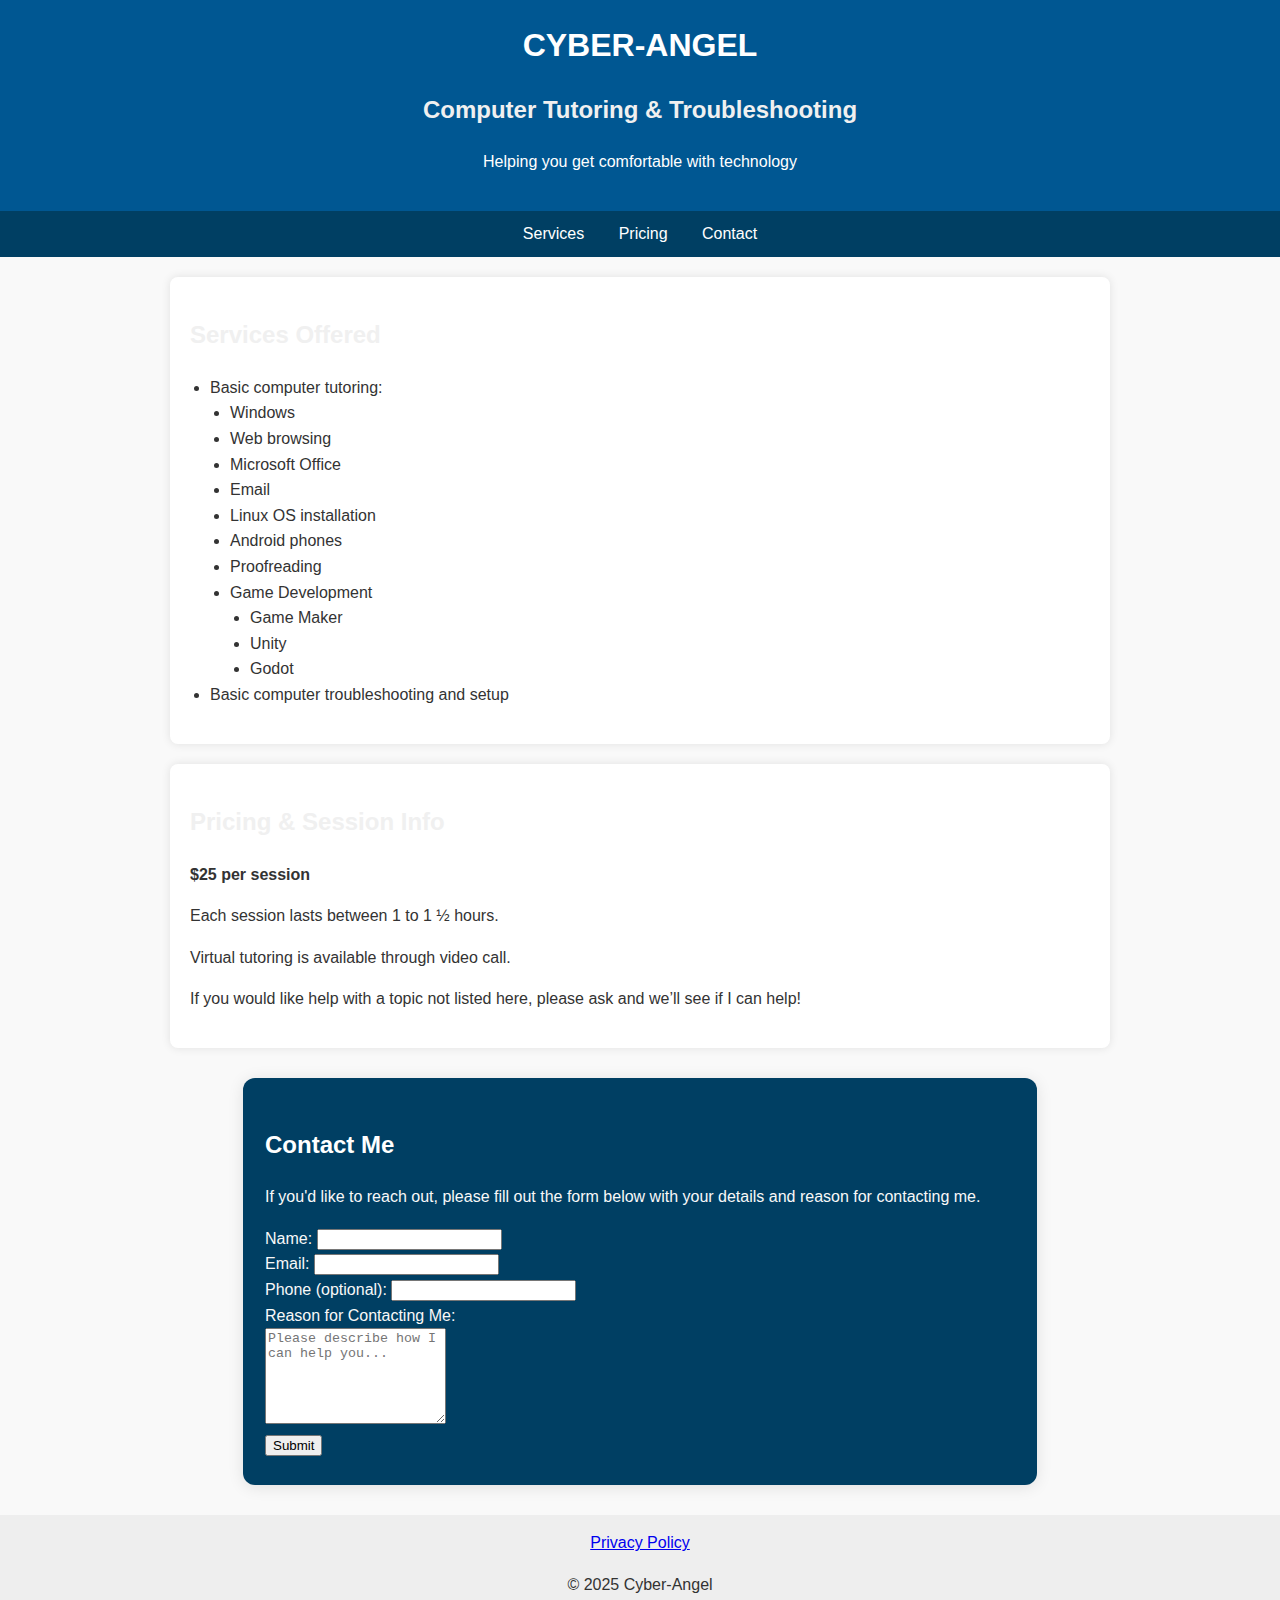
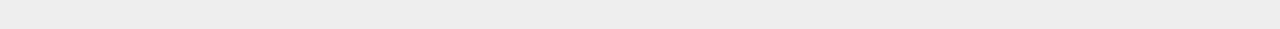
<file: index.html>
<!DOCTYPE html>
<html lang="en">
<head>
  <meta charset="UTF-8">
  <meta name="viewport" content="width=device-width, initial-scale=1.0">
  <title>Cyber-Angel - Computer Tutoring & Troubleshooting Services</title>
  <link rel="icon" type="image/x-icon" href="images/favicon.ico">
  <link rel="stylesheet" type="text/css" href="styles.css" />
  <style>
    body {
      font-family: Arial, sans-serif;
      margin: 0;
      padding: 0;
      line-height: 1.6;
      background-color: #f9f9f9;
      color: #333;
    }
    header {
      background: #005792;
      color: #fff;
      padding: 20px 10px;
      text-align: center;
    }
    header h1 {
      margin: 0;
    }
    nav {
      background: #003f63;
      padding: 10px;
      text-align: center;
    }
    nav a {
      color: #fff;
      margin: 0 15px;
      text-decoration: none;
    }
    .container {
      max-width: 900px;
      margin: 20px auto;
      padding: 20px;
      background: #fff;
      border-radius: 8px;
      box-shadow: 0 0 10px rgba(0,0,0,0.1);
    }
    h2 {
      color: #F0F0F0;
    }
    ul {
      list-style: disc;
      padding-left: 20px;
    }
    footer {
      text-align: center;
      padding: 15px;
      background: #eee;
      margin-top: 30px;
    }
    .price {
      font-weight: bold;
      color: #333;
      margin-top: 10px;
    }
  </style>
</head>
<body>

  <header>
    <h1>CYBER-ANGEL</h1>
    <h2>Computer Tutoring & Troubleshooting</h2>
    <p>Helping you get comfortable with technology</p>
  </header>

  <nav>
    <a href="#services">Services</a>
    <a href="#pricing">Pricing</a>
    <a href="#contact">Contact</a>
  </nav>

  <div class="container" id="services">
    <h2 class="section-header">Services Offered</h2>
    <ul>
      <li>Basic computer tutoring:
        <ul>
          <li>Windows</li>
          <li>Web browsing</li>
          <li>Microsoft Office</li>
          <li>Email</li>
          <li>Linux OS installation</li>
          <li>Android phones</li>
          <li>Proofreading</li>
          <li>Game Development
            <ul>
              <li>Game Maker</li>
              <li>Unity</li>
              <li>Godot</li>
            </ul>
          </li>
        </ul>
      </li>
      <li>Basic computer troubleshooting and setup</li>
    </ul>
  </div>

  <div class="container" id="pricing">
    <h2 class="section-header">Pricing & Session Info</h2>
    <p class="price">$25 per session</p>
    <p>Each session lasts between 1 to 1 ½ hours.</p>
    <p>Virtual tutoring is available through video call.</p>
    <p>If you would like help with a topic not listed here, please ask and we’ll see if I can help!</p>
  </div>

<div class="section-box" id="contact">
  <h2>Contact Me</h2>
  <p>If you'd like to reach out, please fill out the form below with your details and reason for contacting me.</p>
  
  <form action="https://formsubmit.co/angeldmomo@gmail.com" method="POST">
  <input type="hidden" name="_cc" value="HipolitoThe3rd@outlook.com">
    <label for="contact-name">Name:</label>
    <input type="text" id="contact-name" name="contact-name" required>
    <br />
    <label for="contact-email">Email:</label>
    <input type="email" id="contact-email" name="contact-email" required>
    <br />
    <label for="contact-phone">Phone (optional):</label>
    <input type="tel" id="contact-phone" name="contact-phone">
    <br />
    <label for="contact-message">Reason for Contacting Me:</label>
    <br />
    <textarea id="contact-message" name="contact-message" rows="6" placeholder="Please describe how I can help you..." required></textarea>
    <br />
    <button type="submit">Submit</button>
  </form>
</div>

  <footer>
    <a href ="https://cyber-angel.tech/privacy">Privacy Policy<a>
    <p>&copy; 2025 Cyber-Angel</p>
  </footer>

</body>
</html>
</file>
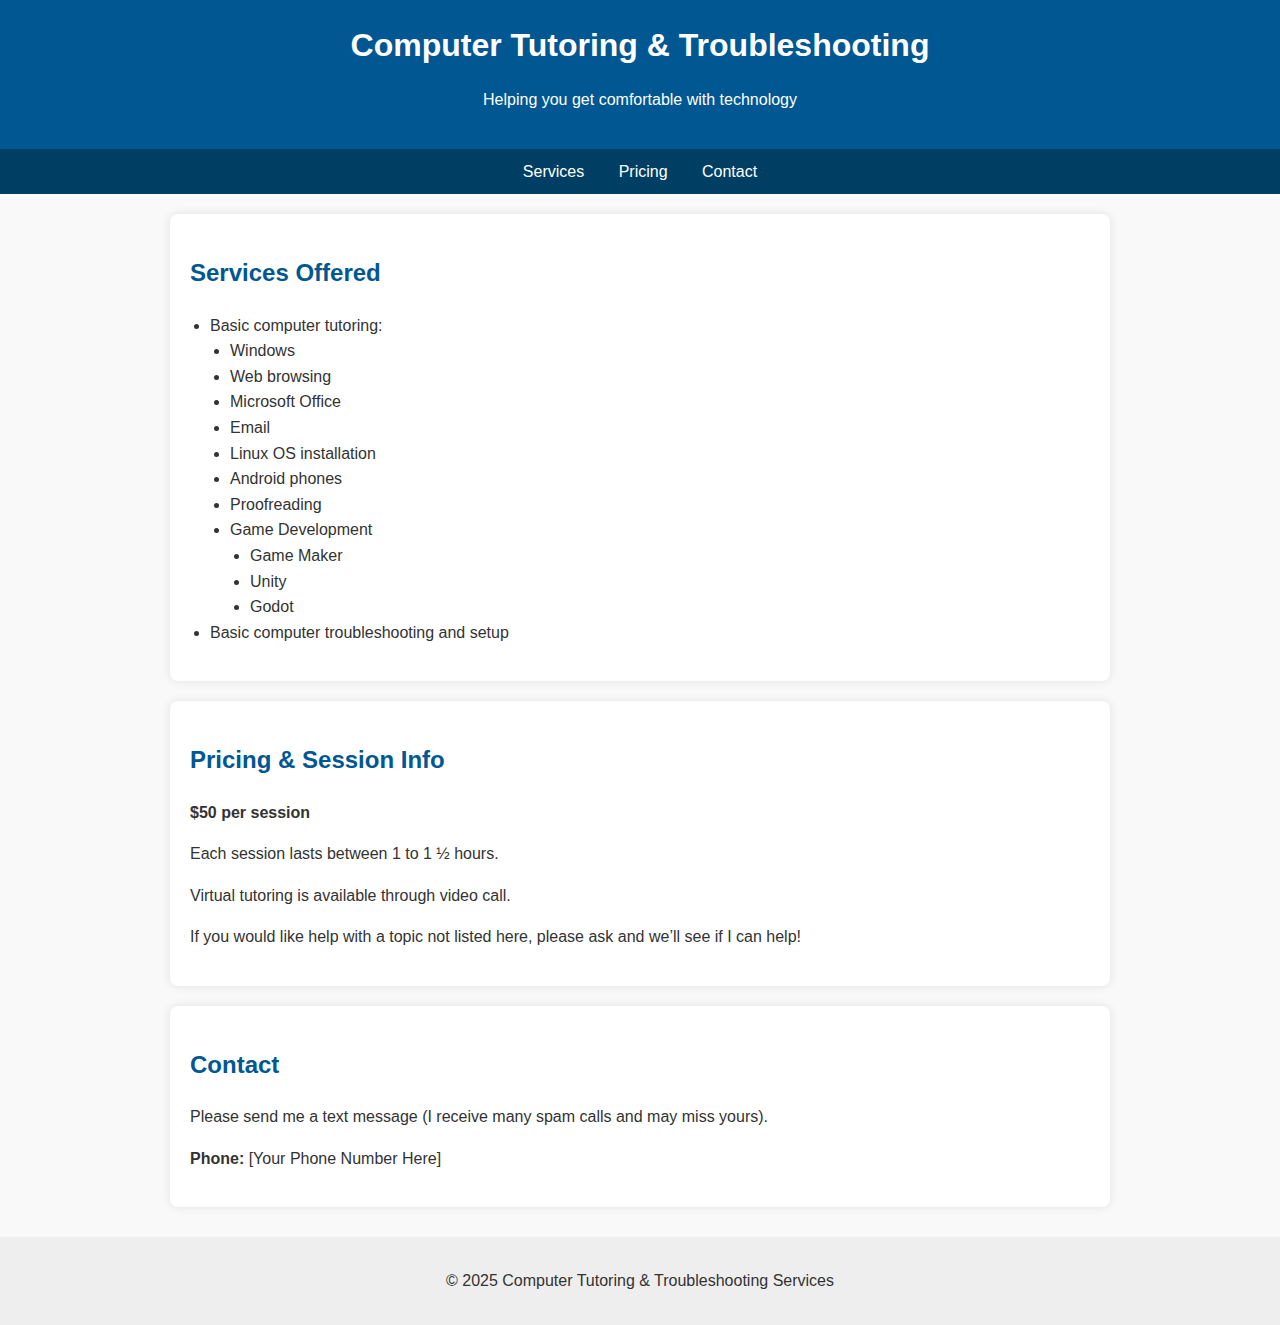
<file: root/index.html>
<!DOCTYPE html>
<html lang="en">
<head>
  <meta charset="UTF-8">
  <meta name="viewport" content="width=device-width, initial-scale=1.0">
  <title>Computer Tutoring & Troubleshooting Services</title>
  <style>
    body {
      font-family: Arial, sans-serif;
      margin: 0;
      padding: 0;
      line-height: 1.6;
      background-color: #f9f9f9;
      color: #333;
    }
    header {
      background: #005792;
      color: #fff;
      padding: 20px 10px;
      text-align: center;
    }
    header h1 {
      margin: 0;
    }
    nav {
      background: #003f63;
      padding: 10px;
      text-align: center;
    }
    nav a {
      color: #fff;
      margin: 0 15px;
      text-decoration: none;
    }
    .container {
      max-width: 900px;
      margin: 20px auto;
      padding: 20px;
      background: #fff;
      border-radius: 8px;
      box-shadow: 0 0 10px rgba(0,0,0,0.1);
    }
    h2 {
      color: #005792;
    }
    ul {
      list-style: disc;
      padding-left: 20px;
    }
    footer {
      text-align: center;
      padding: 15px;
      background: #eee;
      margin-top: 30px;
    }
    .price {
      font-weight: bold;
      color: #333;
      margin-top: 10px;
    }
  </style>
</head>
<body>

  <header>
    <h1>Computer Tutoring & Troubleshooting</h1>
    <p>Helping you get comfortable with technology</p>
  </header>

  <nav>
    <a href="#services">Services</a>
    <a href="#pricing">Pricing</a>
    <a href="#contact">Contact</a>
  </nav>

  <div class="container" id="services">
    <h2>Services Offered</h2>
    <ul>
      <li>Basic computer tutoring:
        <ul>
          <li>Windows</li>
          <li>Web browsing</li>
          <li>Microsoft Office</li>
          <li>Email</li>
          <li>Linux OS installation</li>
          <li>Android phones</li>
          <li>Proofreading</li>
          <li>Game Development
            <ul>
              <li>Game Maker</li>
              <li>Unity</li>
              <li>Godot</li>
            </ul>
          </li>
        </ul>
      </li>
      <li>Basic computer troubleshooting and setup</li>
    </ul>
  </div>

  <div class="container" id="pricing">
    <h2>Pricing & Session Info</h2>
    <p class="price">$50 per session</p>
    <p>Each session lasts between 1 to 1 ½ hours.</p>
    <p>Virtual tutoring is available through video call.</p>
    <p>If you would like help with a topic not listed here, please ask and we’ll see if I can help!</p>
  </div>

  <div class="container" id="contact">
    <h2>Contact</h2>
    <p>Please send me a text message (I receive many spam calls and may miss yours).</p>
    <p><strong>Phone:</strong> [Your Phone Number Here]</p>
  </div>

  <footer>
    <p>&copy; 2025 Computer Tutoring & Troubleshooting Services</p>
  </footer>

</body>
</html>
</file>
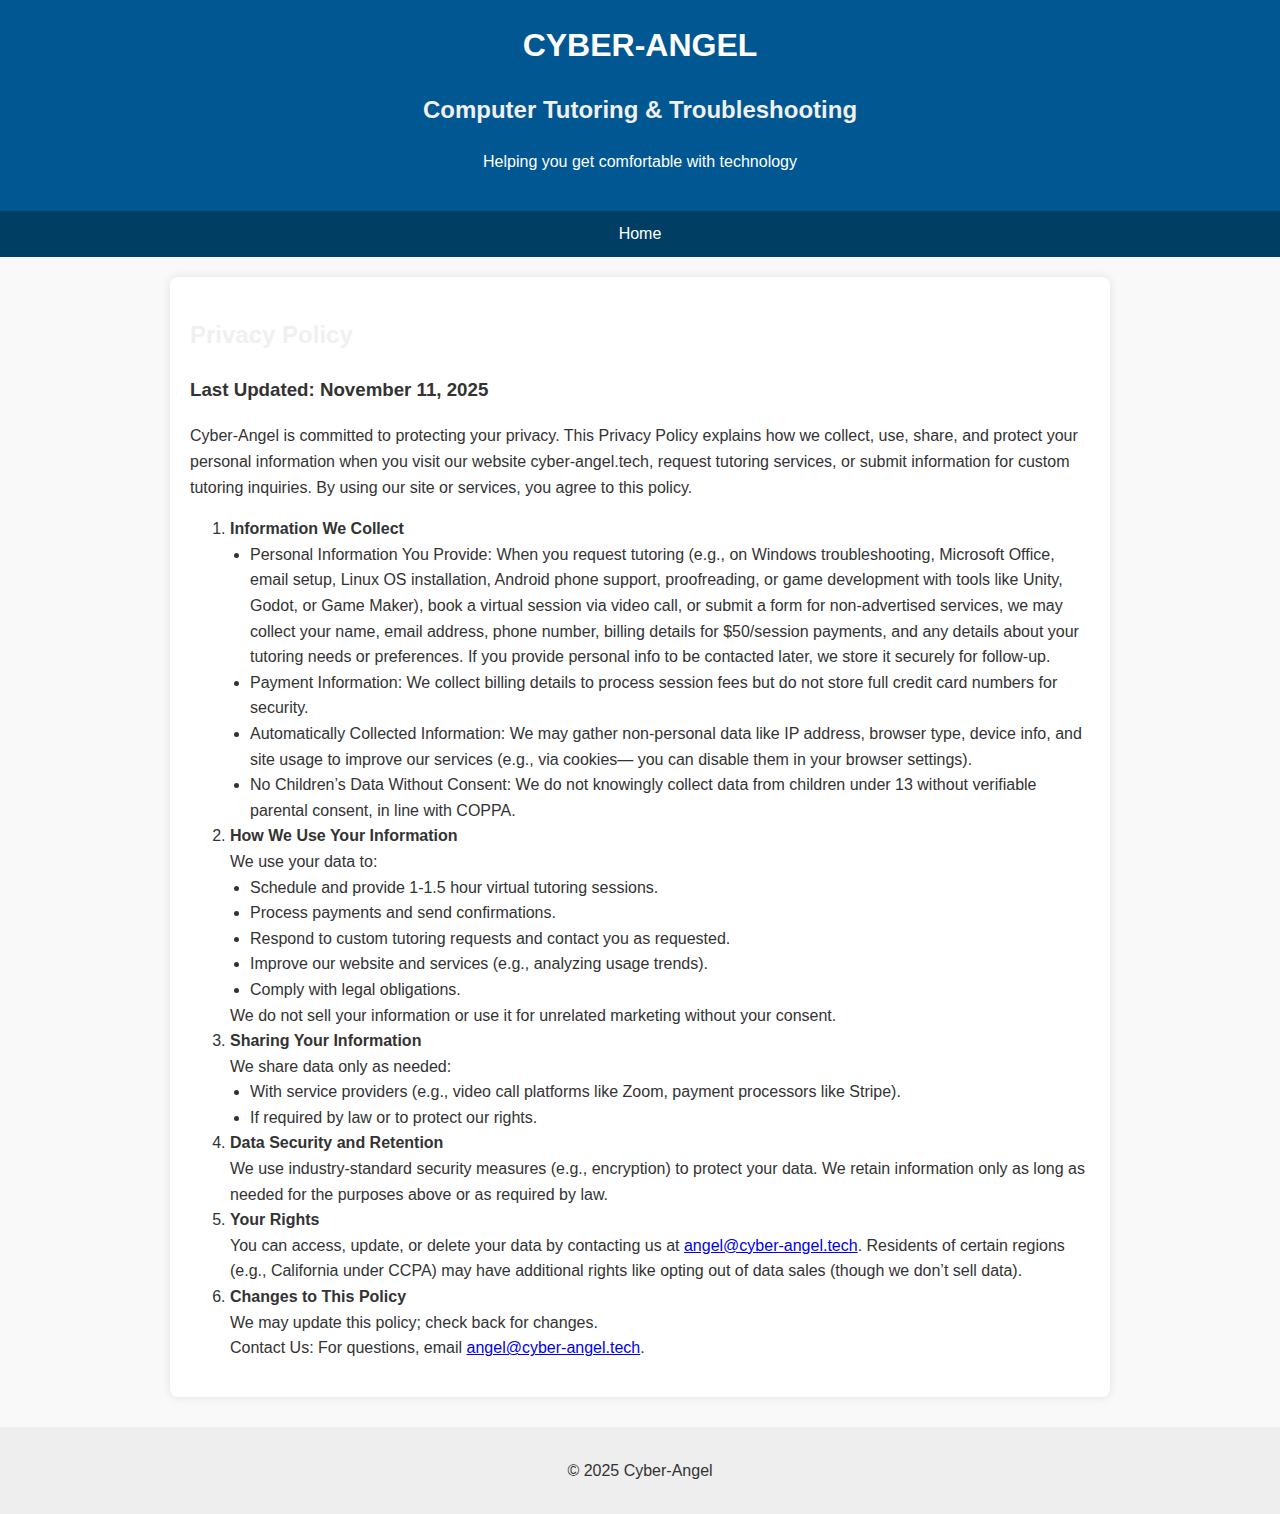
<file: privacy.html>
<!DOCTYPE html>
<html lang="en">
<head>
  <meta charset="UTF-8">
  <meta name="viewport" content="width=device-width, initial-scale=1.0">
  <title>Cyber-Angel - Computer Tutoring & Troubleshooting Services</title>
  <link rel="icon" type="image/x-icon" href="images/favicon.ico">
  <link rel="stylesheet" type="text/css" href="styles.css" />
  <style>
    body {
      font-family: Arial, sans-serif;
      margin: 0;
      padding: 0;
      line-height: 1.6;
      background-color: #f9f9f9;
      color: #333;
    }
    header {
      background: #005792;
      color: #fff;
      padding: 20px 10px;
      text-align: center;
    }
    header h1 {
      margin: 0;
    }
    nav {
      background: #003f63;
      padding: 10px;
      text-align: center;
    }
    nav a {
      color: #fff;
      margin: 0 15px;
      text-decoration: none;
    }
    .container {
      max-width: 900px;
      margin: 20px auto;
      padding: 20px;
      background: #fff;
      border-radius: 8px;
      box-shadow: 0 0 10px rgba(0,0,0,0.1);
    }
    h2 {
      color: #F0F0F0;
    }
    ul {
      list-style: disc;
      padding-left: 20px;
    }
    footer {
      text-align: center;
      padding: 15px;
      background: #eee;
      margin-top: 30px;
    }
    .price {
      font-weight: bold;
      color: #333;
      margin-top: 10px;
    }
  </style>
</head>
<body>

  <header>
    <h1>CYBER-ANGEL</h1>
    <h2>Computer Tutoring & Troubleshooting</h2>
    <p>Helping you get comfortable with technology</p>
  </header>

  <nav>
    <a href="http://cyber-angel.tech/">Home</a>
  </nav>

  <div class="container">
    <h2 class="section-header">Privacy Policy</h2>
    <h3>Last Updated: November 11, 2025</h3>
    <p>
    Cyber-Angel is committed to protecting your privacy. This Privacy Policy explains how we collect, use, share, and protect your personal information when you visit our website cyber-angel.tech, request tutoring services, or submit information for custom tutoring inquiries. By using our site or services, you agree to this policy.
    </p>
    <ol>
		<li><b>Information We Collect</b></li>
        	<ul>
            	<li>Personal Information You Provide: When you request tutoring (e.g., on Windows troubleshooting, Microsoft Office, email setup, Linux OS installation, Android phone support, proofreading, or game development with tools like Unity, Godot, or Game Maker), book a virtual session via video call, or submit a form for non-advertised services, we may collect your name, email address, phone number, billing details for $50/session payments, and any details about your tutoring needs or preferences. If you provide personal info to be contacted later, we store it securely for follow-up.</li>
                <li>Payment Information: We collect billing details to process session fees but do not store full credit card numbers for security.</li>
                <li>Automatically Collected Information: We may gather non-personal data like IP address, browser type, device info, and site usage to improve our services (e.g., via cookies— you can disable them in your browser settings).</li>
                <li>No Children’s Data Without Consent: We do not knowingly collect data from children under 13 without verifiable parental consent, in line with COPPA.</li>
            </ul>
		<li><b>How We Use Your Information</b></li>
        	We use your data to:
        	<ul>
            	<li>Schedule and provide 1-1.5 hour virtual tutoring sessions.</li>
            	<li>Process payments and send confirmations.</li>
            	<li>Respond to custom tutoring requests and contact you as requested.</li>
            	<li>Improve our website and services (e.g., analyzing usage trends).</li>
            	<li>Comply with legal obligations.</li>
             </ul>
             We do not sell your information or use it for unrelated marketing without your consent.
            </ul>
		<li><b>Sharing Your Information</b></li>
        We share data only as needed:
        <ul>
        	<li>With service providers (e.g., video call platforms like Zoom, payment processors like Stripe).</li>
			<li>If required by law or to protect our rights.</li>
		</ul>
		<li><b>Data Security and Retention</b></li>
        We use industry-standard security measures (e.g., encryption) to protect your data. We retain information only as long as needed for the purposes above or as required by law.
		<li><b>Your Rights</b></li>
        You can access, update, or delete your data by contacting us at <a href="mailto:angel@cyber-angel.tech">angel@cyber-angel.tech</a>. Residents of certain regions (e.g., California under CCPA) may have additional rights like opting out of data sales (though we don’t sell data).
		<li><b>Changes to This Policy</b></li>
        We may update this policy; check back for changes.<br>
		Contact Us: For questions, email <a href="mailto:angel@cyber-angel.tech">angel@cyber-angel.tech</a>.  
    </ol>
  </div>

  <footer>
    <p>&copy; 2025 Cyber-Angel</p>
  </footer>

</body>
</html>
</file>
<file: styles.css>
.section-box {
  background: #003f63;
  padding: 28px 22px;
  border-radius: 12px;
  margin: 30px auto;
  color: #fff; /* Makes text readable on a dark background */
  max-width: 750px;
  box-shadow: 0 2px 16px rgba(0,0,0,0.10);
}
.section-box h2 {
  color: #fff;
}
.section-box p, .section-box ul, .section-box label {
  color: #f8f8f8;
}
</file>
